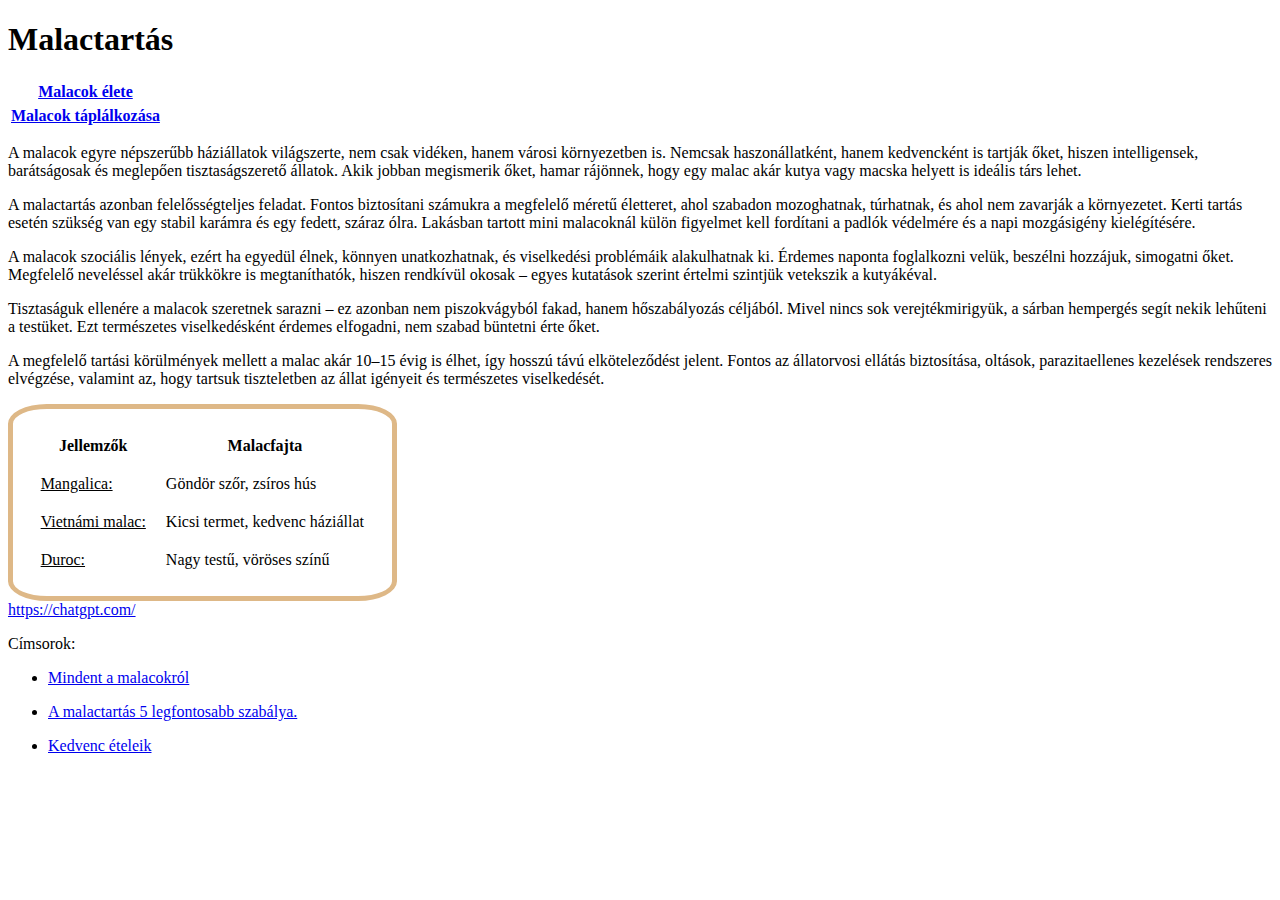
<file: index.html>
<!DOCTYPE html>
<html lang="hu">
<head>
    <meta charset="UTF-8">
    <meta name="viewport" content="width=device-width, initial-scale=1.0">
    <link rel="stylesheet" href="weblap.css">
    <title>Malacok</title>
</head>
    <body>
        <h1>Malactartás</h1>
            <div>
                <table>
                    <tr>
                    <th>
                        <a href="weblap3.html" target="_blank">Malacok élete</a>
                    </th>
                    <tr>
                    </tr>
                    <th
                    ><a href="weblap2.html" target="_blank">Malacok táplálkozása</a>
                </th>
                    </tr>
                  </table>
            </div>
        
        <p>
            A malacok egyre népszerűbb háziállatok világszerte, nem csak vidéken, hanem városi környezetben is. Nemcsak haszonállatként, hanem kedvencként is tartják őket, hiszen intelligensek, barátságosak és meglepően tisztaságszerető állatok. Akik jobban megismerik őket, hamar rájönnek, hogy egy malac akár kutya vagy macska helyett is ideális társ lehet.
        </p>
        <p>A malactartás azonban felelősségteljes feladat. Fontos biztosítani számukra a megfelelő méretű életteret, ahol szabadon mozoghatnak, túrhatnak, és ahol nem zavarják a környezetet. Kerti tartás esetén szükség van egy stabil karámra és egy fedett, száraz ólra. Lakásban tartott mini malacoknál külön figyelmet kell fordítani a padlók védelmére és a napi mozgásigény kielégítésére.</p>
        <p>A malacok szociális lények, ezért ha egyedül élnek, könnyen unatkozhatnak, és viselkedési problémáik alakulhatnak ki. Érdemes naponta foglalkozni velük, beszélni hozzájuk, simogatni őket. Megfelelő neveléssel akár trükkökre is megtaníthatók, hiszen rendkívül okosak – egyes kutatások szerint értelmi szintjük vetekszik a kutyákéval.</p>
        <p>Tisztaságuk ellenére a malacok szeretnek sarazni – ez azonban nem piszokvágyból fakad, hanem hőszabályozás céljából. Mivel nincs sok verejtékmirigyük, a sárban hempergés segít nekik lehűteni a testüket. Ezt természetes viselkedésként érdemes elfogadni, nem szabad büntetni érte őket.</p>
        <p>A megfelelő tartási körülmények mellett a malac akár 10–15 évig is élhet, így hosszú távú elköteleződést jelent. Fontos az állatorvosi ellátás biztosítása, oltások, parazitaellenes kezelések rendszeres elvégzése, valamint az, hogy tartsuk tiszteletben az állat igényeit és természetes viselkedését.</p>

        <table class="malacfajta" cellspacing="10px" cellpadding="5px">
            <tr>
                <th class="fajtak">Jellemzők</th>
                <th class="fajtak">Malacfajta</th>
            </tr>
            <tr>
                <td class="malacok">Mangalica:</td>
                <td>Göndör szőr, zsíros hús</td>
            </tr>
             <tr>
                <td class="malacok">Vietnámi malac:</td>
                <td>Kicsi termet, kedvenc háziállat</td>
             </tr>
             <tr>
                <td class="malacok">Duroc:</td>
                <td>Nagy testű, vöröses színű</td>
             </tr>
            </table>
            <a href="https://chatgpt.com/">https://chatgpt.com/</a>

            <nav>
                <p>Címsorok:</p>
                <ul>
                    <li><a href="#h1">Mindent a malacokról</a></li>
                </ul>
                    <ul>
                        <li><a href="#h2">A malactartás 5 legfontosabb szabálya.</li>
                    </ul> 
                <ul>
                    <li><a href="#h3">Kedvenc ételeik</a></li>
                </ul>
            </nav>
    </body>
</html>
</file>
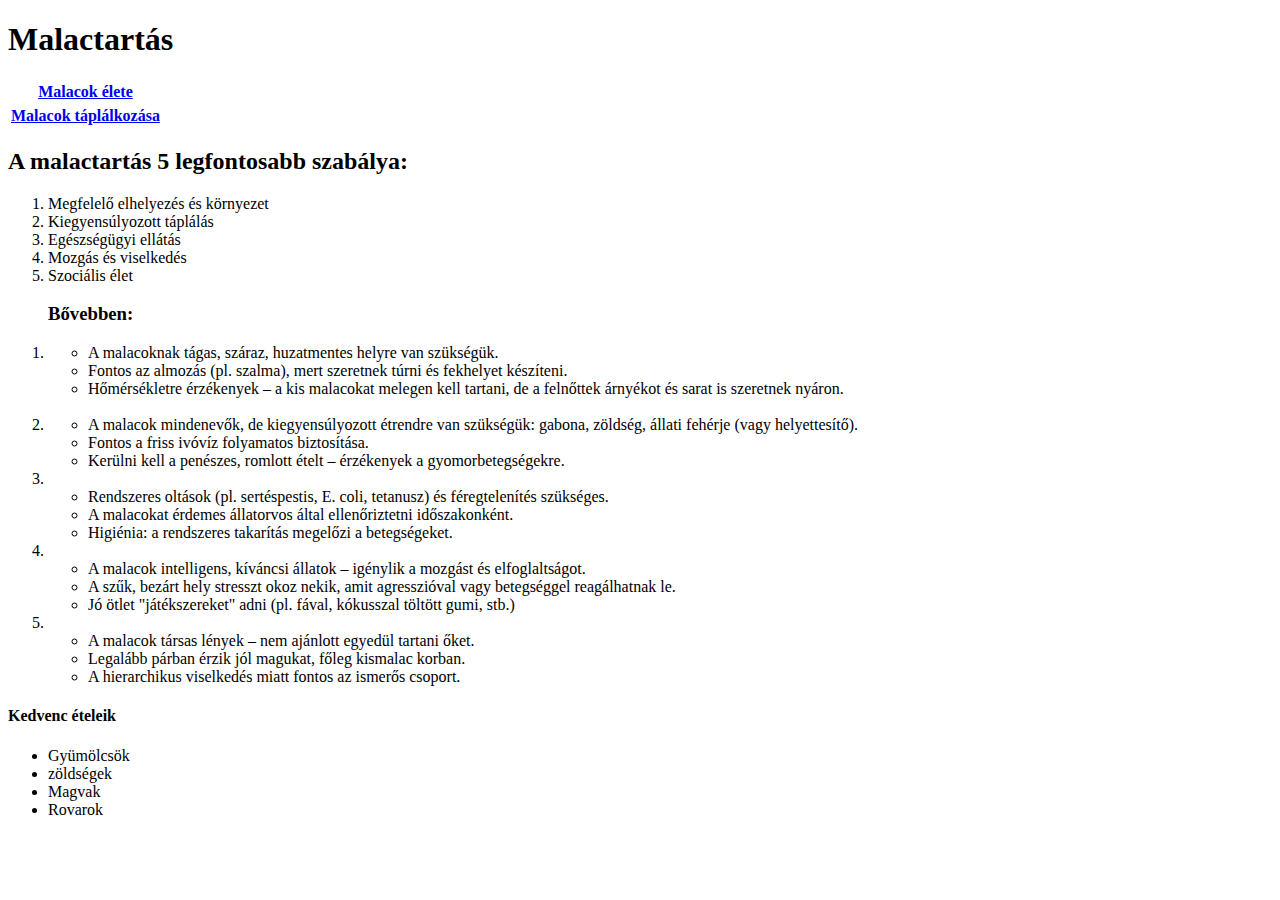
<file: weblap2.html>
<!DOCTYPE html>
<html lang="hu">
<head>
    <meta charset="UTF-8">
    <meta name="viewport" content="width=device-width, initial-scale=1.0">
    <link rel="stylesheet" href="weblap.css">
    <title>Malactartás</title>
</head>
<body>
    <h1>Malactartás</h1>
    <div>
        <table>
            <tr>
            <th>
                <a href="weblap3.html" target="_blank">Malacok élete</a>
            </th>
            <tr>
            </tr>
            <th
            ><a href="index.html" target="_blank">Malacok táplálkozása</a>
        </th>
            </tr>
          </table>
    </div>
 <!--számozott-->
 <h2>A malactartás 5 legfontosabb szabálya:</h2>
    <ol>
        <li>Megfelelő elhelyezés és környezet</li>
        <li>Kiegyensúlyozott táplálás</li>
        <li>Egészségügyi ellátás</li>
        <li>Mozgás és viselkedés</li>
        <li>Szociális élet</li>
    </ol>
    <ol>
        <h3>Bővebben:</h3>
        <li>
            <ul>
                <li>
                    A malacoknak tágas, száraz, huzatmentes helyre van szükségük.
                </li>
                    <li>
                        Fontos az almozás (pl. szalma), mert szeretnek túrni és fekhelyet készíteni.
                    </li>
                    <li>
                        Hőmérsékletre érzékenyek – a kis malacokat melegen kell tartani, de a felnőttek árnyékot és sarat is szeretnek nyáron.
                    </li>
        </ul>
    </li>
    <br>
        <li>
            <ul>
                <li>
                    A malacok mindenevők, de kiegyensúlyozott étrendre van szükségük: gabona, zöldség, állati fehérje (vagy helyettesítő).
                </li>
                    <li>
                        Fontos a friss ivóvíz folyamatos biztosítása.
                    </li>
                    <li>
                        Kerülni kell a penészes, romlott ételt – érzékenyek a gyomorbetegségekre.
                    </li>
        </ul>
        </li>
        <li>
            <br>
            <ul>
                <li>
                    Rendszeres oltások (pl. sertéspestis, E. coli, tetanusz) és féregtelenítés szükséges.
                </li>
                    <li>
                        A malacokat érdemes állatorvos által ellenőriztetni időszakonként.
                    </li>
                    <li>
                        Higiénia: a rendszeres takarítás megelőzi a betegségeket.
                    </li>
        </ul>
        </li>
        <li>
            <br>
            <ul>
                <li>
                    A malacok intelligens, kíváncsi állatok – igénylik a mozgást és elfoglaltságot.
                </li>
                    <li>
                        A szűk, bezárt hely stresszt okoz nekik, amit agresszióval vagy betegséggel reagálhatnak le.
                    </li>
                    <li>
                        Jó ötlet "játékszereket" adni (pl. fával, kókusszal töltött gumi, stb.)
                    </li>
        </ul>
        </li>
        <li>
            <br>
            <ul>
                <li>
                    A malacok társas lények – nem ajánlott egyedül tartani őket.
                </li>
                    <li>
                        Legalább párban érzik jól magukat, főleg kismalac korban.
                    </li>
                    <li>
                        A hierarchikus viselkedés miatt fontos az ismerős csoport.
                    </li>
        </ul>
        </li>
    </ol>
    <!--számozatlan-->
    <h4 id="h4">Kedvenc ételeik</h4>
    <ul>
        <li>Gyümölcsök</li>
        <li>zöldségek</li>
        <li>Magvak</li>
        <li>Rovarok</li>
    </ul>
</file>
<file: weblap.css>
.malacfajta{
    border-style: solid;
    border-width: 5px;
    border-color: burlywood;
    border-radius: 10%;
    padding: 1%;

}

.fajtak{
    
}

.malacok{
   
   text-decoration: underline;
}
</file>
